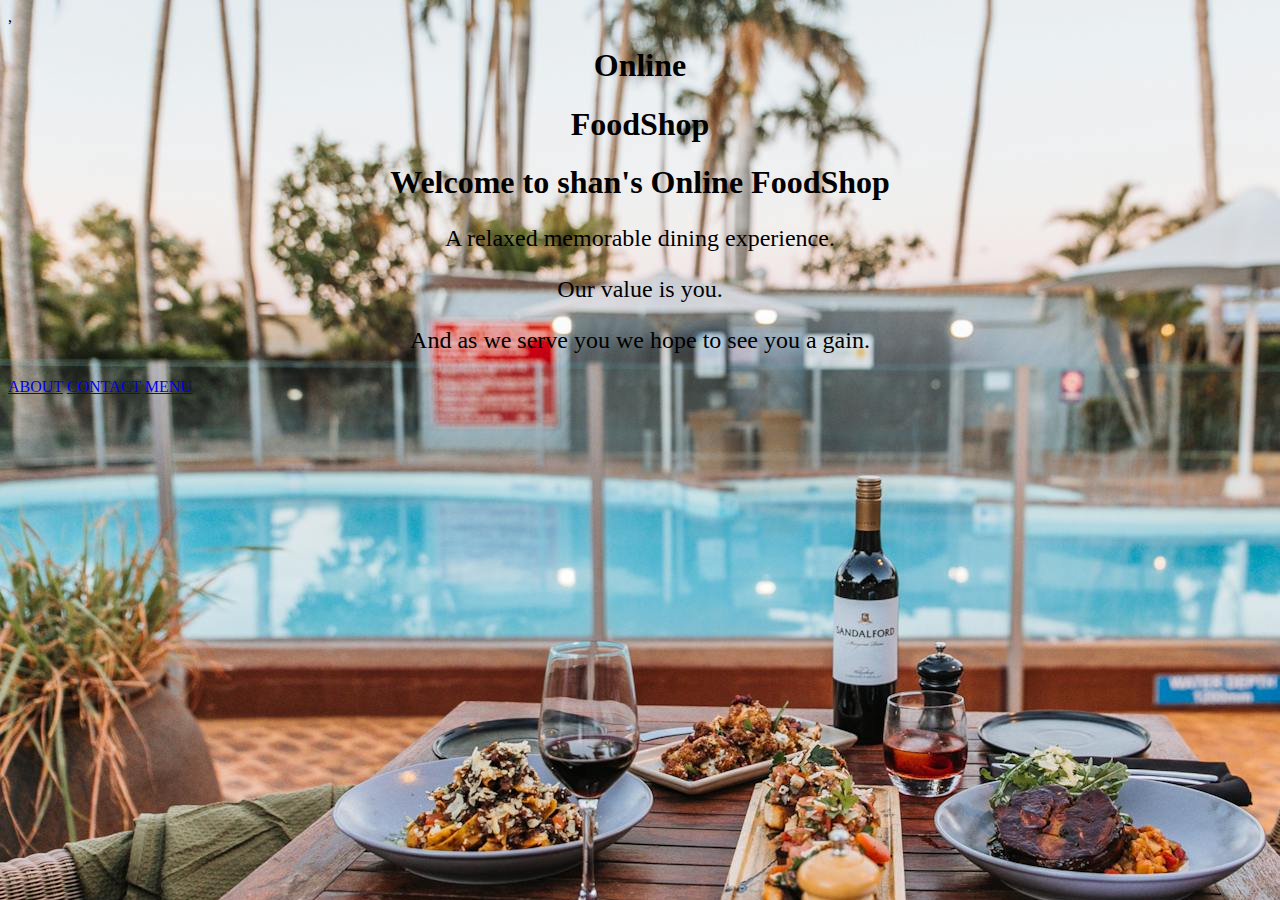
<file: ASSIGNMENTS/index.html>
<!DOCTYPE html>
<html lang="en">
<head>
    <meta charset="UTF-8">
    <meta name="viewport" content="width=device-width, initial-scale=1.0">
    <title>MY ONLINE FOODSHOP</title>
    ,<link rel="stylesheet" href="./styles/index .css">
</head>
<body>
    <header>
        <h1 style="text-align: center;" id = "top"> Online</h1> 
         <h1 style="text-align: center;" id= "top1">FoodShop</h1>
         <h1 style="text-align: center;">Welcome to shan's Online FoodShop</h1>
    </header>
    <P style="text-align: center;">A relaxed memorable dining experience.</P>
    <p style="text-align: center;">Our value is you.</p>
    <p style="text-align: center;">And as we serve you we hope to see you a gain.</p>
   
    <pre></pre>
    <a href="./about.html">ABOUT</a>
    <a href="./contact.html">CONTACT</a>
    <a href="./menu.html">MENU</a>
</body>
</html>
</file>
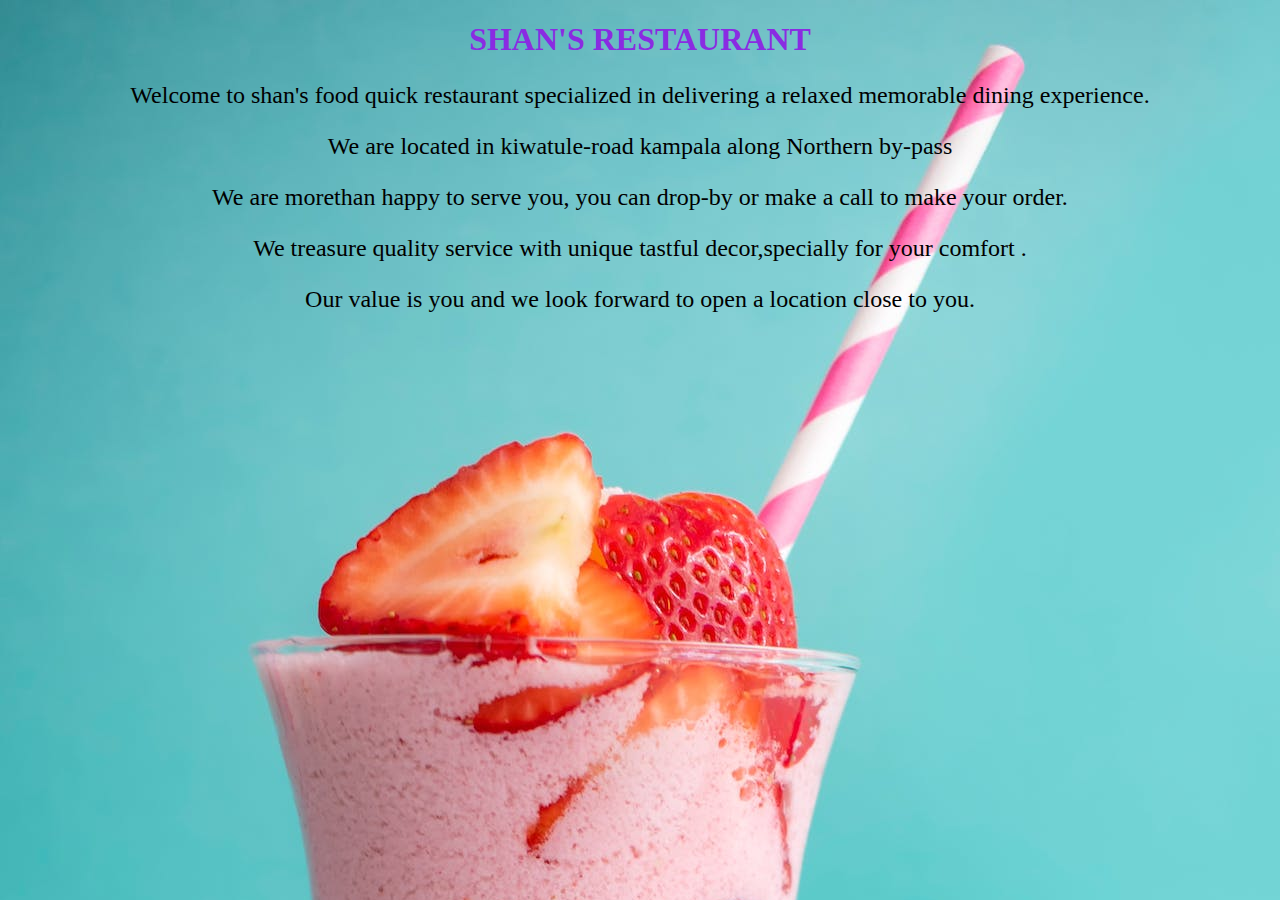
<file: ASSIGNMENTS/about.html>
<!DOCTYPE html>
<html lang="en">
<head>
    <meta charset="UTF-8">
    <meta name="viewport" content="width=device-width, initial-scale=1.0">
    <title>ONLINE FOODSHOP</title>
    <link rel="stylesheet" href="./styles/about.css">
    <h1><b>SHAN'S RESTAURANT</b></h1>
</head>
<body>
    <b>
    <p>Welcome to shan's food quick restaurant specialized in delivering a relaxed memorable dining experience.</p>
    <p>We are located in kiwatule-road kampala along Northern by-pass</p>
    <p>We are morethan happy to serve you, you can drop-by or make a call to make your order. </p>
    <p>We treasure quality service with unique tastful decor,specially for your comfort .</p>
    <p>Our value is you and we look forward to open a location close to you.</p>
    </b>
</body>
</html>
</file>
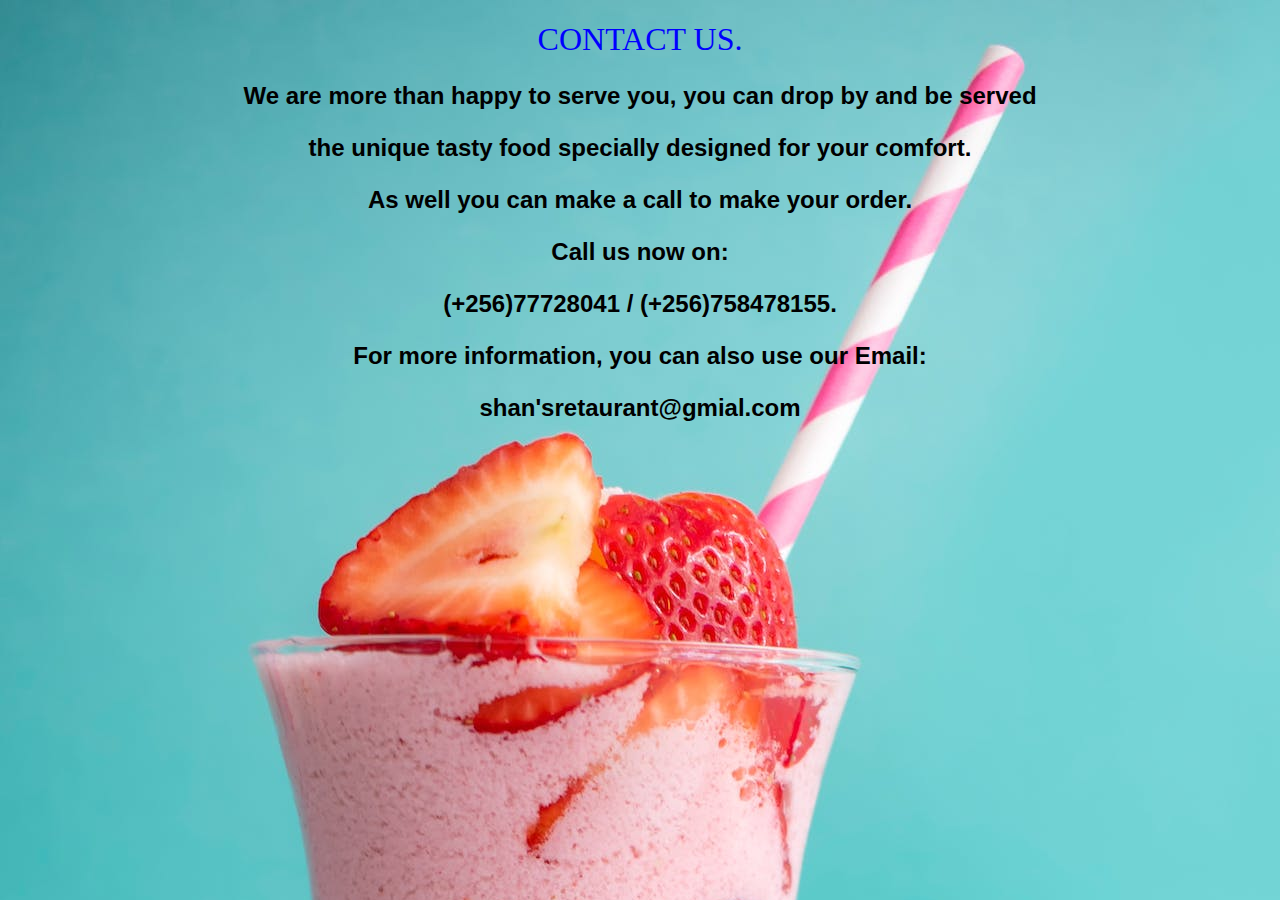
<file: ASSIGNMENTS/contact.html>
<!DOCTYPE html>
<html lang="en">
<head>
    <meta charset="UTF-8">
    <meta name="viewport" content="width=device-width, initial-scale=1.0">
    <title>Document</title>
    <link rel="stylesheet" href="./styles/contact.css"
</head>
<body>
    <div id="CONTACT US">
        <b>
        <h1>CONTACT US.</h1>
        <P>We are more than happy to serve you, you can drop by and be served</p>
        <p> the unique tasty food specially designed for your comfort.</P>
        <p>As well you can make a call to make your order.</p>
        <p>Call us now on:</p>
        <p>(+256)77728041 / (+256)758478155.</p>
        <p>For more information, you can also use our Email:</p>
        <p>shan'sretaurant@gmial.com</p>
         </b>

</body>
</html>
</file>
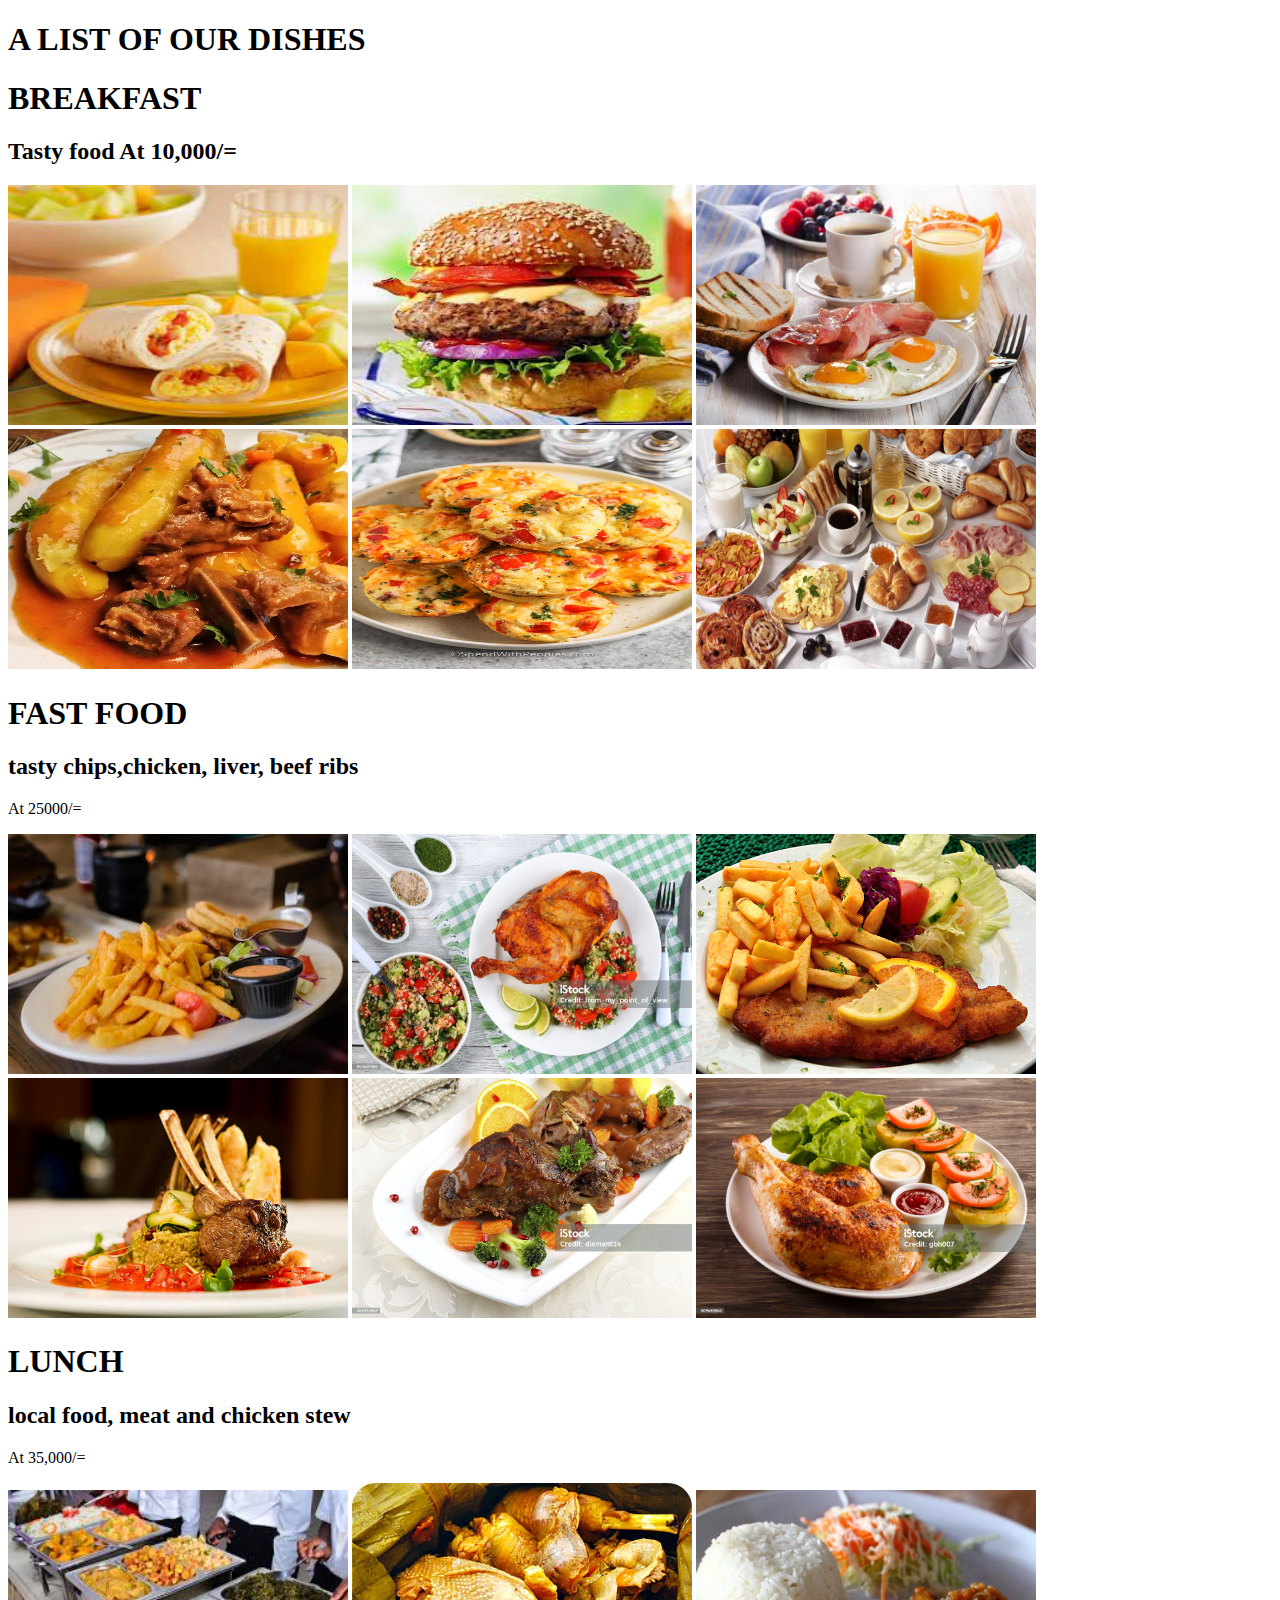
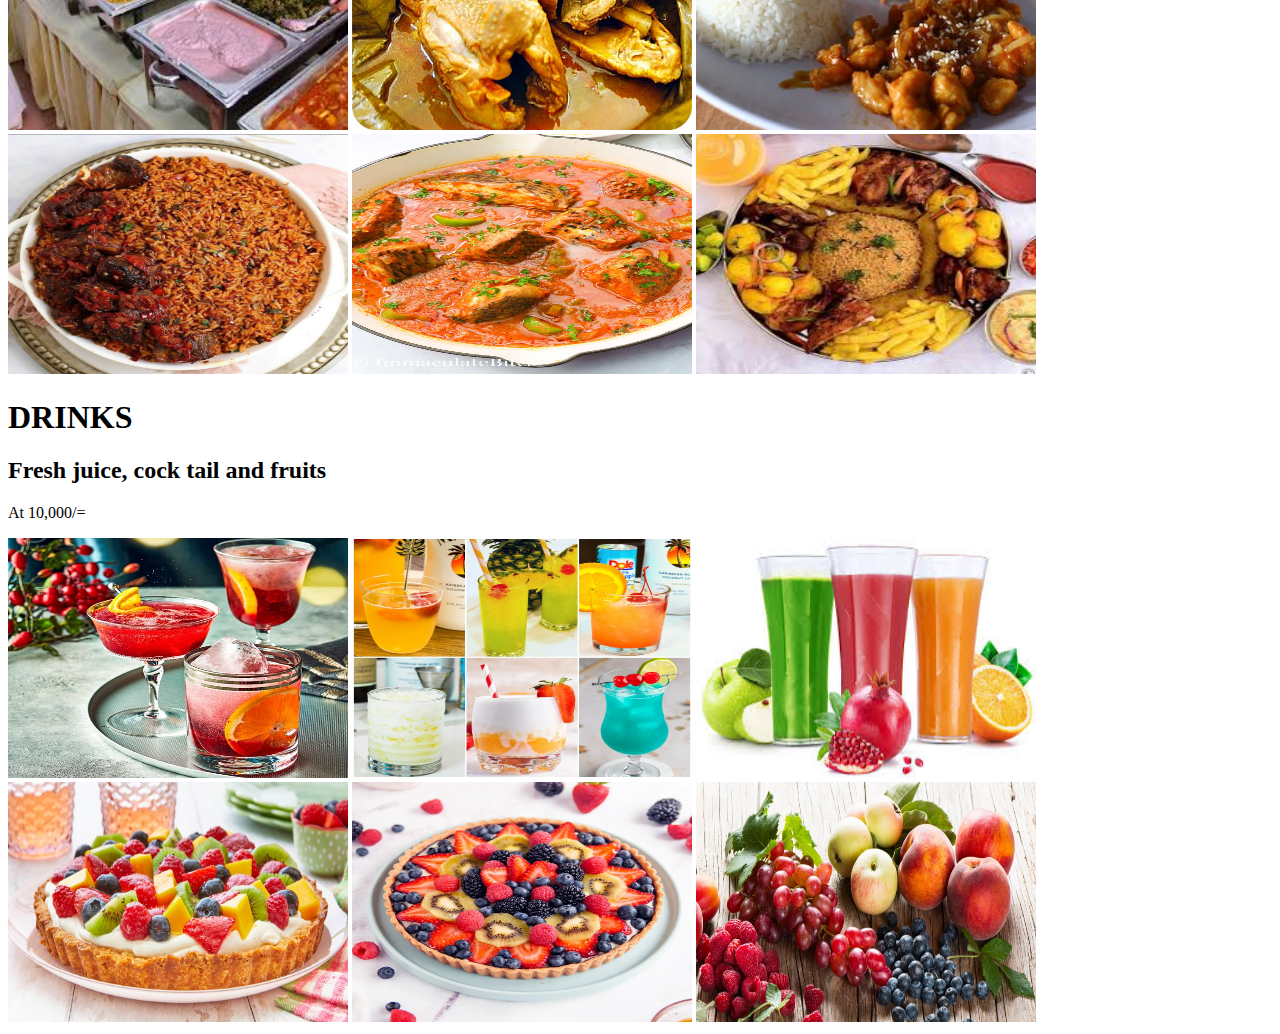
<file: ASSIGNMENTS/menu.html>
<!DOCTYPE html>
<html lang="en">
<head>
    <meta charset="UTF-8">
    <meta name="viewport" content="width=device-width, initial-scale=1.0">
    <title>Document</title>
</head>
<body>
    <h1>A LIST OF OUR DISHES</h1>
    <h1>BREAKFAST</h1>
    <h2>Tasty food At 10,000/=</h2>
    <img src="./images/break fast.jpg" width="340" height="240">
    <img src="./images/burger.jpg " width="340" height="240">
    <img src="./images/Protein-Breakfast.jpg" width="340" height="240">
    <img src="./images/Katogo-fudchef-.webp" width="340" height="240">
    <img src="./images/Make-Ahead-Egg-Muffins-SpendWithPennies-6.jpg" width="340" height="240">
    <img src="./images/breakfast.333.jpg"  width="340" height="240">
    <h1>FAST FOOD</h1>
    <h2> tasty chips,chicken, liver, beef ribs</h2>
    <p>At 25000/=</p>
    <img src="./images/chips.jpeg" width="340" height="240">
    <img src="./images/chicken plain.jpg" width="340px" height="240px">
    <img src="./images/chips.beef.jpg" width="340" height="240">
    <img src="./images/image333.jpg" width="340" height="240">
    <img src="./images/image.111.jpg" width="340" height="240">
    <img src="./images/chicken. plain.33.jpg" width="340" height="240">

     <h1>LUNCH</h1>
     <h2>local food, meat and chicken stew </h2>
     <p>At 35,000/=</p>
     <img src="./images/local food.jpg" width="340" height="240">
     <img src="./images/luwombo chicken.jpg" width="340" height="">
     <img src="./images/rice.jpeg" width="340" height="240">
     <img src="./images/pillawo.rice333.jpg" width="340" height="240">
     <img src="./images/Fish-Stew-in-a-Skillet.jpg" width="340" height="240">
     <img src="./images/lusaniya.jpg" width="340" height="240">
    <h1><b>DRINKS</b></h1>
     <h2><b>Fresh juice, cock tail and fruits</b></h2>
     <p>At 10,000/=</p>
     <img src="./images/Cranberry-gin-fizz-e5ccdc2.jpg" width="340" height="240">
     <img src="./images/tropical-drink-recipes-sq2.jpg" width="340" height="240">
     <img src="./images/juice.999.jpg" width="340" height="240">
     <img src="./images/fruit-tart-.jpg" width="340" height="240">
     <img src="./images/fruit_tart_featured.webp" width="340" height="240">
     <img src="./images/fruits.jpg" width="340" height="240">
</body>
</html>
</file>
<file: ASSIGNMENTS/styles/index .css>
h1{
    font-size: xx-large; 
    font-weight: 900;
}

p{
    font-size: x-large;

}

body{
    background-image: url(../images/swim.jpeg);
}
</file>
<file: ASSIGNMENTS/styles/about.css>
h1{
    color: blueviolet;
    text-align: center;
    font-size: xx-large;
}

body{
    text-align: center;
    font-size: x-large;
    background-image: url(../images/milk\ shake.jpeg);
    font-weight: 100;
}
</file>
<file: ASSIGNMENTS/styles/contact.css>
h1{
    color: blue;
    text-align: center;
    font-family: Georgia, 'Times New Roman', Times, serif;
    font-weight: 100; 
    font-size: xx-large;
}
body{
    background-image: url(../images/milk\ shake.jpeg);
    text-align: center;
    font-size: x-large;
    font-family: Arial, Helvetica, sans-serif;
    color:black;
    
}
</file>
